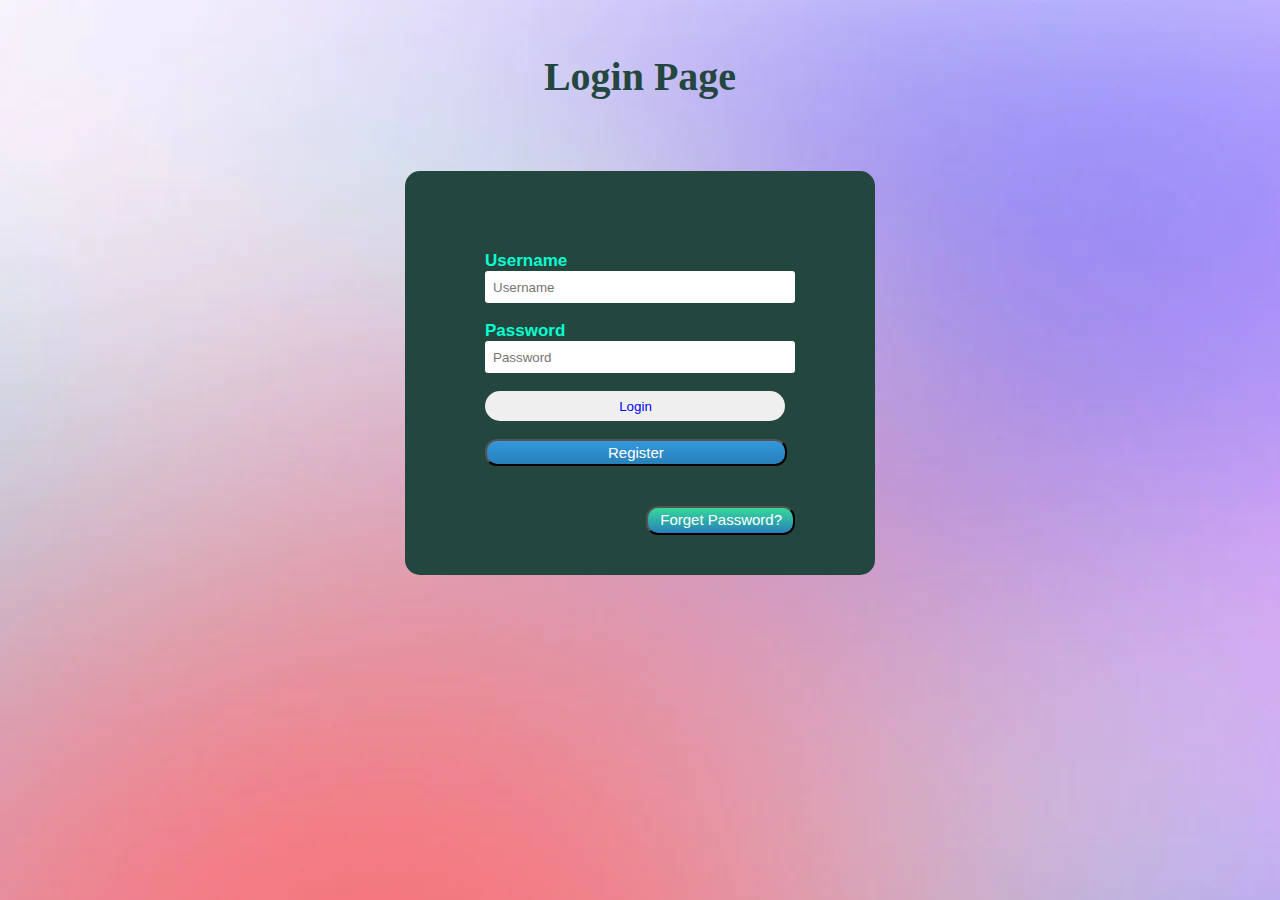
<file: Login/index.html>
<!DOCTYPE html>
<!--
To change this license header, choose License Headers in Project Properties.
To change this template file, choose Tools | Templates
and open the template in the editor.
-->
<html>
    <head>
        <title>Mobile Specifications</title>
        <meta charset="UTF-8">
        <meta name="viewport" content="width=device-width, initial-scale=1.0">
    </head>
    <style>
 body  
{  
    margin: 0;  
    padding: 0;  
    background-image:url(loginpack.webp); 
    font-family: 'Arial';  
}  
.login{  
        width: 310px;  
        overflow: hidden;  
        margin: auto;  
        margin: 20 0 0 450px;  
        padding: 80px; 
        background: #23463f;  
        border-radius: 15px ; 
          
}  
h2{  
    text-align: center;  
    color: #23463f;
    font-family:cursive;
    font-size:40px;
    padding: 20px;  
}  
label{  
    color: #08ffd1;  
    font-size: 17px;  
}  
#Uname{  
    width: 300px;  
    height: 30px;  
    border: none;  
    border-radius: 3px;  
    padding-left: 8px;  
}  
#Pass{  
    width: 300px;  
    height: 30px;  
    border: none;  
    border-radius: 3px;  
    padding-left: 8px;  
      
}  
#log{  
    width: 300px;  
    height: 30px;  
    border: none;  
    border-radius: 17px;  
    padding-left: 7px;  
    color: blue;  
  
  
}  
 .btn {
  background: #3498db;
  background-image: -webkit-linear-gradient(top, #3498db, #2980b9);
  background-image: -moz-linear-gradient(top, #3498db, #2980b9);
  background-image: -ms-linear-gradient(top, #3498db, #2980b9);
  background-image: -o-linear-gradient(top, #3498db, #2980b9);
  background-image: linear-gradient(to bottom, #3498db, #2980b9);
  -webkit-border-radius: 12;
  -moz-border-radius: 12;
  border-radius: 12px;
  font-family: Arial;
  color: #ffffff;
  font-size: 15px;
  padding: 3px 121px 3px 121px;
  text-decoration: none;
}

.btn:hover {
  background: #3cb0fd;
  background-image: -webkit-linear-gradient(top, #3cb0fd, #5de87d);
  background-image: -moz-linear-gradient(top, #3cb0fd, #5de87d);
  background-image: -ms-linear-gradient(top, #3cb0fd, #5de87d);
  background-image: -o-linear-gradient(top, #3cb0fd, #5de87d);
  background-image: linear-gradient(to bottom, #3cb0fd, #5de87d);
  text-decoration: none;
}
.btn2 {
  background: #34d99a;
  background-image: -webkit-linear-gradient(top, #34d99a, #2980b9);
  background-image: -moz-linear-gradient(top, #34d99a, #2980b9);
  background-image: -ms-linear-gradient(top, #34d99a, #2980b9);
  background-image: -o-linear-gradient(top, #34d99a, #2980b9);
  background-image: linear-gradient(to bottom, #34d99a, #2980b9);
  -webkit-border-radius: 12;
  -moz-border-radius: 12;
  border-radius: 12px;
  font-family: Arial;
  color: #ffffff;
  font-size: 15px;
  padding: 3px 11px 5px 12px;
  text-decoration: none;
}

.btn2:hover {
  background: #fc3c3c;
  background-image: -webkit-linear-gradient(top, #fc3c3c, #fa87b1);
  background-image: -moz-linear-gradient(top, #fc3c3c, #fa87b1);
  background-image: -ms-linear-gradient(top, #fc3c3c, #fa87b1);
  background-image: -o-linear-gradient(top, #fc3c3c, #fa87b1);
  background-image: linear-gradient(to bottom, #fc3c3c, #fa87b1);
  text-decoration: none;
}

    </style>

<body>    
    <h2>Login Page</h2><br>    
    <div class="login">    
    <form id="login" method="post" action="login">    
        <label><b>Username     
        </b>    
        </label>    
        <input type="text" name="uname" id="Uname" placeholder="Username">    
        <br><br>    
        <label><b>Password     
        </b>    
        </label>    
        <input type="Password" name="pass" id="Pass" placeholder="Password">    
        <br><br>    
        <input type="submit" name="log" id="log" value="Login">       
        <br><br>   
           </form>  
         <form action="register.html"><input class="btn " type="submit" value="Register" style="margin-bottom: 10px;"></form>
        <form action="forgetpassword.html" >
             <input class="btn2" type="submit" value="Forget Password?" style="margin-top:10px; float: right;margin-top: 30px;margin-bottom:-40px">
    </form>
</div>    
</body>
</html>
</file>
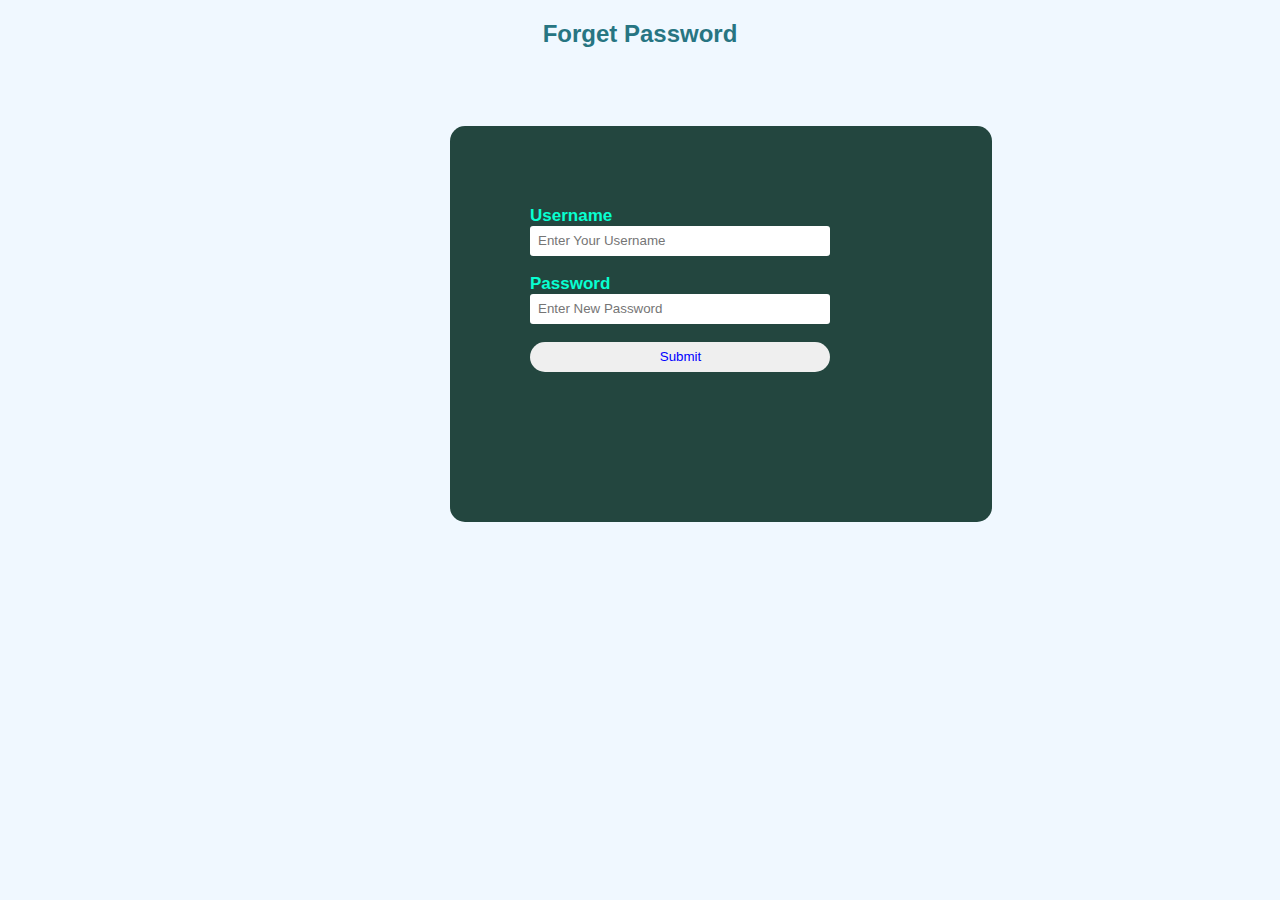
<file: Password/forgetpassword.html>
<html>
    <head>
        <title>Mobile Specifications</title>
        <meta charset="UTF-8">
        <meta name="viewport" content="width=device-width, initial-scale=1.0">
    </head>
    <style>
 body  
{  
    margin: 0;  
    padding: 0;  
    background-color:aliceblue;  
    font-family: 'Arial';  
}  
.login{  
        width: 382px;  
        overflow: hidden;  
        margin: auto;  
        margin: 20 0 0 450px;  
        padding: 80px;  
        background: #23463f;  
        border-radius: 15px ;  
          
}  
h2{  
    text-align: center;  
    color: #277582;  
    padding: 20px;  
}  
label{  
    color: #08ffd1;  
    font-size: 17px;  
}  
#Uname{  
    width: 300px;  
    height: 30px;  
    border: none;  
    border-radius: 3px;  
    padding-left: 8px;  
}  
#Pass{  
    width: 300px;  
    height: 30px;  
    border: none;  
    border-radius: 3px;  
    padding-left: 8px;  
      
}  
#log{  
    width: 300px;  
    height: 30px;  
    border: none;  
    border-radius: 17px;  
    padding-left: 7px;  
    color: blue;  
  
  
}  
 
a{  
    width: 85px;  
    height: 20px;  
    border: none;  
    border-radius: 10px;  
    padding-left: 7px;  
    color: red;
    float: right;  
    background-color:ghostwhite;  
}
    </style>

<body>    
    <h2>Forget Password</h2><br>    
    <div class="login">    
    <form id="login" method="post" action="forgetpassword.jsp">    
        <label><b>Username     
        </b>    
        </label>    
        <input type="text" name="uname" id="uname" placeholder="Enter Your Username">    
        <br><br>    
        <label><b>Password     
        </b>    
        </label>    
        <input type="Password" name="npass" id="Pass" placeholder="Enter New Password">    
        <br><br>    
        <input type="submit" name="log" id="log" value="Submit">       
        <br><br>       
        <br><br>    
           
    </form>     
</div>    
</body>
</html>
</file>
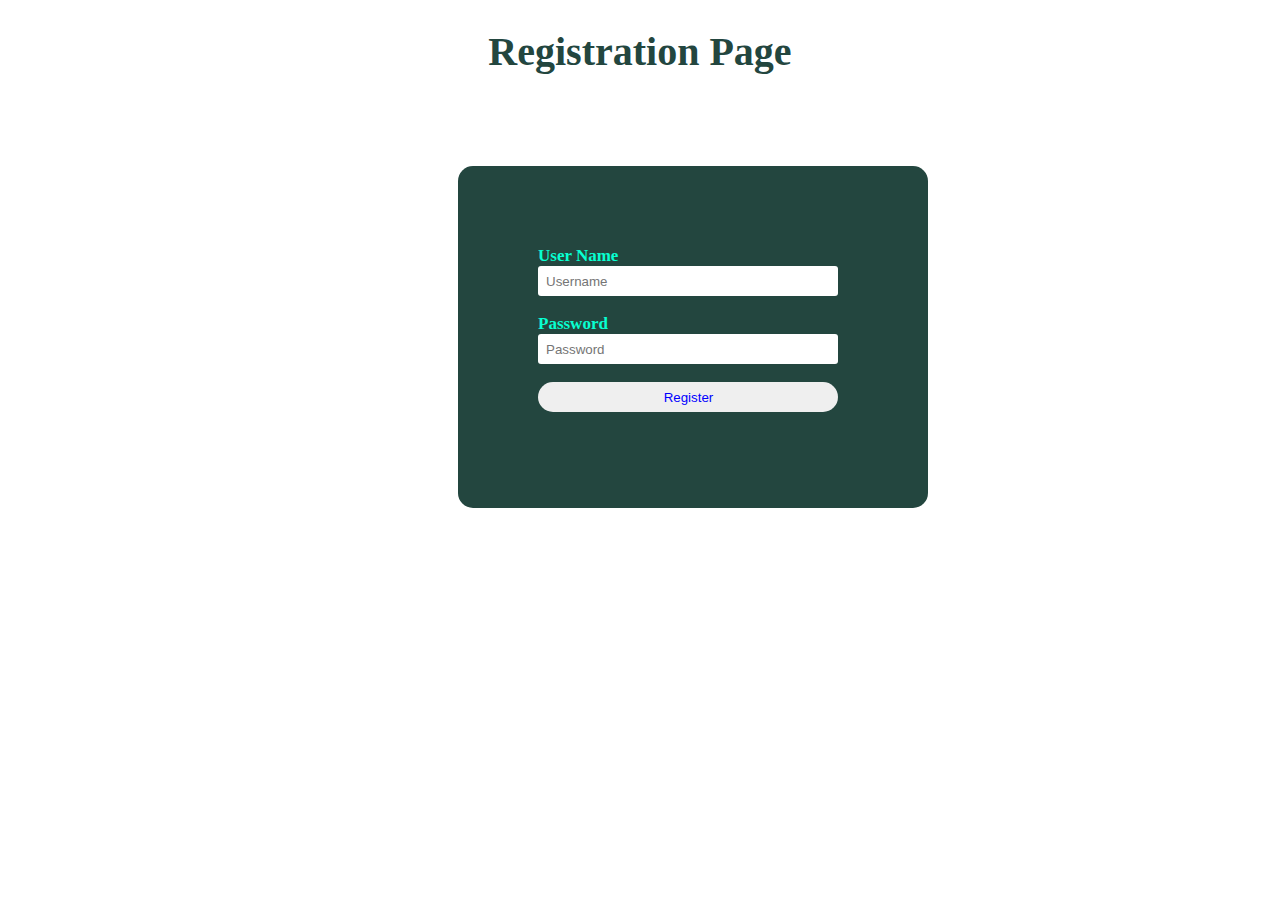
<file: Register/Register.html>
<html>
    <head>
        <title>Registration</title>
        <link rel="stylesheet" type="text/css" href="Register.css">
        <meta charset="UTF-8">
        <meta name="viewport" content="width=device-width, initial-scale=1.0">
    </head>
    <body>    
    <h2>Registration Page</h2><br>    
    <div class="login">    
    <form id="login" method="get" action="Register">    
        <label><b>User Name     
        </b>    
        </label>    
        <input type="text" name="name" id="Uname" placeholder="Username">    
        <br><br>    
        <label><b>Password     
        </b>    
        </label>    
        <input type="Password" name="pass" id="Pass" placeholder="Password">    
        <br><br>    
        <input type="submit" name="log" id="log" value="Register">       
            
    </form>     
</div>    
</body>
</html>
</file>
<file: Register/Register.css>
<style>
 body  
{  
    margin: 0;  
    padding: 0;  
    background-image:url(loginpack.webp); 
    font-family: 'Arial';  
}  
.login{  
        width: 310px; 
        overflow: hidden;  
        margin: auto;  
        margin: 20 0 0 450px;  
        padding: 80px;  
        background: #23463f;  
        border-radius: 15px ;  
          
}  
h2{  
    text-align: center;  
    color: #23463f;
    font-family:cursive;
    font-size:40px;
    padding: 20px;   
}  
label{  
    color: #08ffd1;  
    font-size: 17px;  
}  
#Uname{  
    width: 300px;  
    height: 30px;  
    border: none;  
    border-radius: 3px;  
    padding-left: 8px;  
}  
#Pass{  
    width: 300px;  
    height: 30px;  
    border: none;  
    border-radius: 3px;  
    padding-left: 8px;  
      
}  
#log{  
    width: 300px;  
    height: 30px;  
    border: none;  
    border-radius: 17px;  
    padding-left: 7px;  
    color: blue;  
  
  
}  
span{  
    color: white;  
    font-size: 17px;  
}  
a{  
    float: right;  
    background-color: grey;  
}
    </style>
</file>
